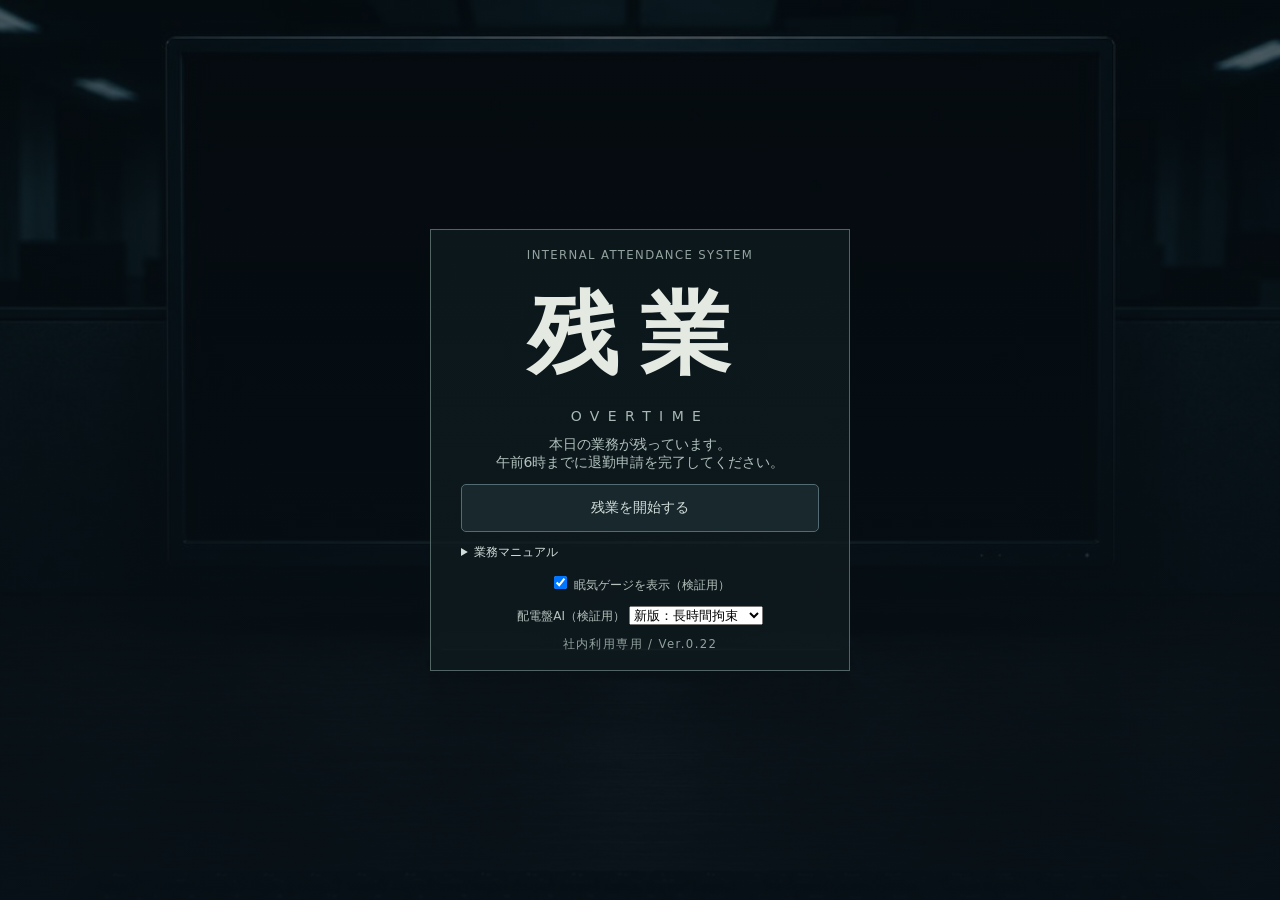
<file: index.html>
<!doctype html><html lang="ja">
<head>
<meta charset="utf-8"><meta name="viewport" content="width=device-width,initial-scale=1,viewport-fit=cover"><title>残業 / OVERTIME</title>







<link rel="stylesheet" href="css/bundle.css"></head>
<body>
<div id="app" inert>
<header>
<b>OVERTIME / DESK + CCTV v0.22</b>
<button id="camera">上・監視</button>
<button id="pc">中央・PC</button>
<button id="left">左・飲食</button>
<button id="right">右・書類</button>
<button id="under">下・机の下</button>
<span id="stats">
</span>
</header>
<main>
<div class="stage" id="stage">
<img class="bg" id="bg" alt="机の背景">
<div id="items">
</div>
<div id="pcLayer" hidden>
<button id="screenTap" aria-label="PC業務画面を開く">
<span>社内業務管理システム</span>
<small id="screenStatus">
</small>
<span class="screenHint">タップして業務画面を開く</span>
</button>
<button id="monitorKey" aria-label="モニターの電源">
<img alt="" id="powerImg">
</button>
<button id="remoteKey" aria-label="照明リモコン">
<img alt="" id="remoteImg">
</button>
</div>
<div id="remoteUI" class="veil" hidden>
<div class="remotePanel">
<div class="bar">
<b>照明リモコン</b>
<button id="remoteClose">×</button>
</div>
<div class="remoteBody"><p id="remoteState"></p>
<button id="remoteOn">ON　点灯</button>
<button id="remoteOff">OFF　消灯</button>
</div>
</div>
</div>
<button id="underAction" hidden>潜る</button>
<div id="foodDetail" class="veil" hidden><section class="foodCard" aria-label="飲食物の詳細"><img id="foodImage" alt=""><div class="foodInfo"><small>社内販売品</small><h2 id="foodName"></h2><p id="foodDescription"></p><b id="foodPrice"></b><button id="foodConfirm"></button><button id="foodClose">戻る</button></div></section></div>
<div class="blink" id="blink">
</div>
<div class="hud" id="hud">
</div>
<div class="toast" id="toast" aria-live="polite">
</div>
</div>
<section id="jobPane" hidden aria-label="業務画面">
<div class="job-toolbar"><b id="jobtitle"></b><span id="jobAlert" aria-live="polite"></span><span id="pcStatus"></span><label><input type="checkbox" id="jobSound" checked>作業音</label><button id="pcSave">保存</button><button id="checkout" hidden>退勤申請</button><button id="pcBack">× 戻る</button><button id="close" hidden>× 戻る</button></div>
<iframe id="jobFrame" title="業務ミニゲーム"></iframe><div id="popupLayer" aria-label="PC通知"></div>
</section>
<div id="cameraPane" hidden>
<iframe id="cameraFrame" title="監視カメラ">
</iframe>
<div id="cameraBlack" hidden></div><button id="cameraBack">↑ PCへ戻る</button>
</div>
<div id="eatPanel" hidden><img id="eatImage" alt=""><div id="eatText"></div><progress id="eatProgress" max="1"></progress></div><div id="failure" hidden style="position:absolute;inset:0;z-index:30;background:#08090bf5;display:grid;place-content:center;text-align:center;gap:14px">
<b style="font-size:28px;color:#ae6565">GAME OVER</b>
<span id="failureReason">
</span>
<button id="retry">リセットして再試行</button>
</div>
<div id="fatigueOverlay" aria-hidden="true"><div class="fatigueLid top"></div><div class="fatigueLid bottom"></div></div></main>
<footer>
<button id="light">消灯</button>
<button id="labels">ラベル表示</button>
<button id="reset">リセット</button>
<div id="underTools" hidden>
<select id="eventKind"><option value="patrol">巡回社員</option><option value="light">光反応型</option>
</select>
<button id="testEvent">接近テスト</button>
<button id="clearEvent">怪異解除</button>
</div>
<span>フリックで視点移動</span>
</footer>
</div>
<section id="titleScreen" class="nightOverlay"><div class="titleContent"><small>INTERNAL ATTENDANCE SYSTEM</small><h1>残業</h1><div class="english">OVERTIME</div><p>本日の業務が残っています。<br>午前6時までに退勤申請を完了してください。</p><button id="startNight">残業を開始する</button><details><summary>業務マニュアル</summary><p>PC業務は保存が必要です。監視カメラで怪異を確認し、巡回社員からは机の下へ。光反応型には照明・モニターを消してください。新版では電気室を監視すると停電への進行が一時停止します。定期的に確認して退去を待ってください。旧版は累計3秒の監視で退去します。飲食は給与から控除され、完了まで操作できません。</p></details><label class="sleepSetting"><input id="sleepGaugeSetting" type="checkbox" checked> 眠気ゲージを表示（検証用）</label><label class="sleepSetting">配電盤AI（検証用） <select id="breakerMode"><option value="persistent">新版：長時間拘束</option><option value="legacy">旧版：累計3秒監視</option></select></label><small id="startStatus">社内利用専用 / Ver.0.22</small></div></section><div id="deathOverlay" hidden aria-hidden="true"><img id="deathImage" alt=""><div class="eyelid top"></div><div class="eyelid bottom"></div></div><section id="resultScreen" class="nightOverlay" hidden><div class="resultWrap"><div id="resultBody"></div><div class="resultActions"><button id="rejoin">再出勤</button><button id="returnTitle">タイトルへ</button></div></div></section>












<script src="js/bundle.js"></script></body>
</html>
</file>
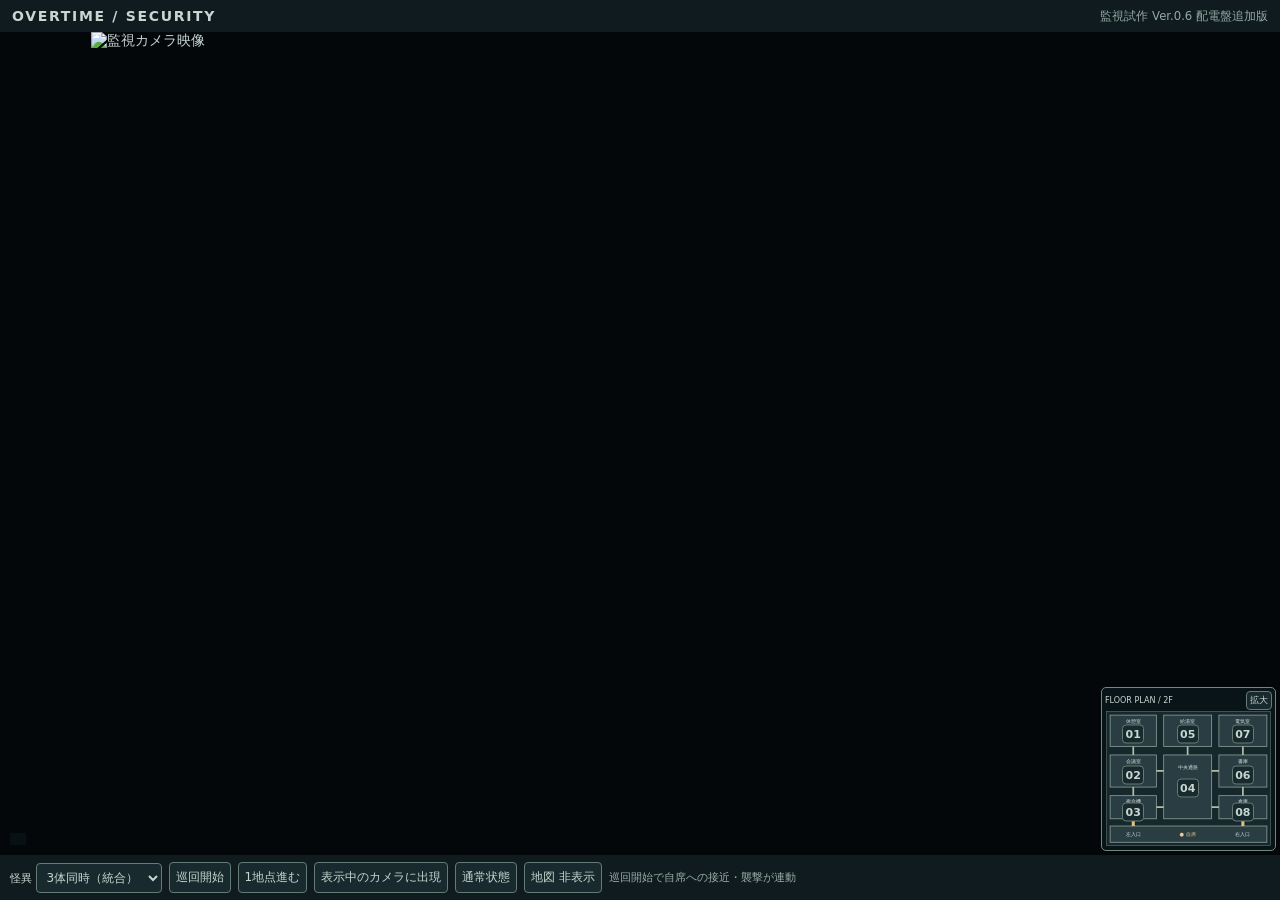
<file: camera/index.html>
<!doctype html><html lang="ja">
<head>
<meta charset="utf-8"><meta name="viewport" content="width=device-width,initial-scale=1,viewport-fit=cover"><title>残業 / CCTV Ver.0.6 配電盤追加版</title>
<link rel="stylesheet" href="css/bundle.css">
</head>
<body>
<div id="app">
<header>
<b>OVERTIME / SECURITY</b>
<span id="title">
</span>
<small>監視試作 Ver.0.6 配電盤追加版</small>
</header>
<div class="screen">
<div class="feed">
<div class="frame" id="frame">
<img class="base" id="base" alt="監視カメラ映像">
<img id="patch" hidden alt="">
</div>
</div>
<div class="noise" id="noise">
</div>
<div class="status" id="status">
</div>
<aside class="map" id="map">
<div class="maphead">FLOOR PLAN / 2F <button id="expand">拡大</button>
</div>
<div class="plan"><svg viewBox="0 0 390 320" aria-label="監視カメラ配置図"><rect x="3" y="3" width="384" height="314" fill="#17282c" stroke="#78918a"/><g fill="#293d43" stroke="#849892" stroke-width="2"><rect x="12" y="12" width="108" height="73"/><rect x="137" y="12" width="112" height="73"/><rect x="266" y="12" width="112" height="73"/><rect x="12" y="105" width="108" height="75"/><rect x="266" y="105" width="112" height="75"/><rect x="12" y="200" width="108" height="54"/><rect x="266" y="200" width="112" height="54"/><rect x="137" y="105" width="112" height="149"/><rect x="12" y="271" width="366" height="38"/></g><g stroke="#b2bda8" stroke-width="4" fill="none"><path d="M66 85V105M193 85V105M322 85V105M120 142H137M249 142H266M120 227H137M249 227H266M66 180V200M322 180V200"/><path d="M66 254V271M322 254V271" stroke="#eac07b" stroke-width="7"/></g><g fill="#d8e3df" font-size="12" text-anchor="middle"><text x="66" y="31">休憩室</text><text x="193" y="31">給湯室</text><text x="322" y="31">電気室</text><text x="66" y="123">会議室</text><text x="322" y="123">書庫</text><text x="66" y="217">複合機</text><text x="322" y="217">倉庫</text><text x="193" y="137">中央通路</text><text x="193" y="295" fill="#edcb90">● 自席</text><text x="66" y="295">左入口</text><text x="322" y="295">右入口</text></g></svg>
<div id="cams">
</div>
</div>
</aside>
</div>
<div class="tools"><label>怪異 <select id="kind"><option value="multi">3体同時（統合）</option><option value="patrol">巡回社員</option><option value="light">光反応型</option><option value="breaker">配電盤の住人</option>
</select></label>
<button id="mode" aria-pressed="false">巡回開始</button>
<button id="step">1地点進む</button>
<button id="manual" aria-pressed="false">表示中のカメラに出現</button>
<button id="reset">通常状態</button>
<button id="toggleMap">地図 非表示</button>
<span>巡回開始で自席への接近・襲撃が連動</span>
</div>
</div>
<script src="js/bundle.js"></script>








</body>
</html>
</file>
<file: css/bundle.css>
* {
  box-sizing: border-box;
}

body {
  margin: 0;
  background: #070d10;
  color: #d1dcd9;
  font: 14px system-ui,sans-serif;
}

button {
  font: inherit;
  color: inherit;
  background: #18282d;
  border: 1px solid #536b72;
  border-radius: 5px;
  padding: 8px 12px;
  cursor: pointer;
  touch-action: manipulation;
}

button.active {
  background: #b1c9c4;
  color: #10201e;
}

button:disabled {
  opacity: .4;
}

#app {
  height: 100dvh;
  display: flex;
  flex-direction: column;
  overflow: hidden;
}

header,footer {
  display: flex;
  align-items: center;
  gap: 8px;
  padding: 7px 12px;
  background: #101b20;
  flex-wrap: wrap;
}

header b {
  letter-spacing: .12em;
}

header span {
  margin-left: auto;
  font-size: 12px;
}

main {
  flex: 1;
  min-height: 0;
  display: grid;
  place-items: center;
  overflow: hidden;
  position: relative;
}

.stage {
  position: relative;
  width: min(100vw,calc((100dvh - 112px)*16/9));
  aspect-ratio: 16/9;
  max-width: 100%;
  max-height: 100%;
  overflow: hidden;
  container-type: inline-size;
  touch-action: pan-y;
}

.bg {
  position: absolute;
  inset: 0;
  width: 100%;
  height: 100%;
  object-fit: fill;
}

.item {
  position: absolute;
  transform: translate(-50%,-100%);
  background: none;
  border: 0;
  padding: 0;
  display: flex;
  align-items: flex-end;
  justify-content: center;
  isolation: isolate;
  transition: filter .15s;
}

.item:before {
  content: '';
  position: absolute;
  bottom: 0;
  left: 9%;
  width: 82%;
  height: 12%;
  border-radius: 50%;
  background: #0009;
  filter: blur(5px);
  z-index: -1;
}

.item img {
  width: 100%;
  height: 100%;
  object-fit: contain;
  object-position: center bottom;
  filter: brightness(.72) saturate(.65) drop-shadow(2px 3px 3px #0005);
  pointer-events: none;
}

.dark .item img {
  filter: brightness(.16) saturate(.3);
}

.item:focus-visible {
  outline: 2px solid #a9c4c6;
}

.item:hover img {
  filter: brightness(.88) saturate(.7);
}

.dark .item:hover img {
  filter: brightness(.2);
}

.labels .item:after {
  content: attr(data-label);
  position: absolute;
  bottom: -3px;
  left: 50%;
  transform: translate(-50%,100%);
  white-space: nowrap;
  background: #091418dc;
  padding: 3px 6px;
  border-radius: 3px;
  font-size: clamp(8px,1.5cqw,13px);
}

.item[hidden] {
  display: none;
}

.hud {
  position: absolute;
  top: 8px;
  left: 10px;
  font-size: 12px;
  text-shadow: 0 1px 5px black;
  pointer-events: none;
}

.toast {
  position: absolute;
  top: 8px;
  right: 12px;
  font-size: 12px;
  color: #c8e1d8;
  text-shadow: 0 1px 4px black;
  pointer-events: none;
}

.veil {
  position: absolute;
  inset: 0;
  background: #0009;
  display: grid;
  place-items: center;
  z-index: 10;
}

.veil[hidden] {
  display: none;
}

.panel {
  width: min(92%,620px);
  max-height: 90%;
  overflow: auto;
  background: #d2d7d7;
  color: #263238;
  border: 2px solid #59666b;
  box-shadow: 0 12px 40px #0009;
}

.bar {
  background: #344d5b;
  color: #fff;
  display: flex;
  align-items: center;
  justify-content: space-between;
  padding: 8px 12px;
}

.bar button {
  padding: 2px 10px;
}

.content {
  padding: 12px;
  display: grid;
  gap: 8px;
}

.content button {
  color: #18282d;
  background: #eff2f1;
  border-color: #87989c;
}

.content p {
  margin: 0;
}

.actions {
  display: flex;
  gap: 8px;
  flex-wrap: wrap;
}

.progress {
  height: 6px;
  background: #a7b2b3;
}

.progress i {
  display: block;
  height: 100%;
  background: #456f68;
}

.meter {
  display: inline-block;
  width: 64px;
  height: 5px;
  background: #3a4b50;
  vertical-align: middle;
}

.meter i {
  display: block;
  height: 100%;
  background: #92b9ac;
}

footer {
  justify-content: center;
  font-size: 12px;
}

footer button {
  padding: 5px 9px;
}

@media(max-height:440px) {
  header,footer {
    padding: 4px 8px;
    gap: 5px;
  }
  header button,footer button {
    padding: 4px 8px;
    font-size: 11px;
  }
  .stage {
    width: min(100vw,calc((100dvh - 78px)*16/9));
  }
  .content {
    padding: 8px;
    gap: 5px;
  }
  .bar {
    padding: 4px 8px;
  }
}

.blink {
  position: absolute;
  inset: 0;
  background: #000;
  z-index: 8;
  pointer-events: none;
  opacity: 0;
  transition: opacity 45ms;
}

.blink.closed {
  opacity: 1;
}

.stage {
  touch-action: none;
}

#underTools {
  display: flex;
  gap: 5px;
  align-items: center;
  flex-wrap: wrap;
}

#underTools[hidden] {
  display: none;
}

#underTools select {
  font: inherit;
  background: #18282d;
  color: #d1dcd9;
  border: 1px solid #536b72;
  padding: 4px;
}

#underAction {
  position: absolute;
  bottom: 8%;
  left: 50%;
  transform: translateX(-50%);
  z-index: 4;
}

#underAction[hidden] {
  display: none;
}

.stage.scare #hud,.stage.scare #toast,.stage.scare #underAction {
  visibility: hidden;
}

#pcLayer {
  position: absolute;
  inset: 0;
  pointer-events: none;
}

#pcLayer[hidden],#pcZoom[hidden] {
  display: none;
}

#pcLayer button {
  pointer-events: auto;
  position: absolute;
  padding: 0;
  border: 0;
  border-radius: 0;
  background: transparent;
}

#screenTap {
  left: 21.4%;
  top: 5.8%;
  width: 57.2%;
  height: 54.4%;
  background: #b6c2c6!important;
  color: #263840;
  display: flex;
  flex-direction: column;
  align-items: center;
  justify-content: center;
  gap: 1.6cqw;
  box-shadow: 0 0 18px #8db5c433;
  font-size: 2.5cqw;
}

#screenTap[hidden] {
  display: none;
}

#screenTap small {
  font-size: 1.7cqw;
}

.screenHint {
  font-size: 1.5cqw;
  color: #48616c;
}

#monitorKey {
  left: 73%;
  top: 60%;
  width: 6.3%;
  height: 5.1%;
}

#remoteKey {
  left: 78%;
  top: 72%;
  width: 10%;
  height: 23%;
  transform: rotate(8deg);
  filter: drop-shadow(3px 5px 4px #000a);
}

#remoteKey img,#monitorKey img {
  width: 100%;
  height: 100%;
  object-fit: contain;
}

.dark #remoteKey img {
  filter: brightness(.35);
}

.dark #monitorKey img {
  filter: brightness(.6);
}

#monitorKey.off img {
  filter: brightness(.4);
}

#pcZoom {
  position: absolute;
  inset: 2%;
  z-index: 6;
  background: #c5ced1;
  color: #253a44;
  display: flex;
  flex-direction: column;
  border: 3px solid #23323b;
  font-size: clamp(10px,2cqw,16px);
}

.pcbar {
  display: flex;
  align-items: center;
  gap: 8px;
  padding: 1.2cqw;
  background: #344d5b;
  color: #fff;
}

.pcbar b {
  flex: 1;
}

.pcbar button,.pcwork button {
  padding: .7cqw 1.2cqw;
  font-size: inherit;
}

.pcwork {
  flex: 1;
  overflow: auto;
  padding: 1.5cqw;
}

.pcwork p {
  margin: 0 0 1cqw;
}

.pcrow {
  display: flex;
  align-items: center;
  gap: 8px;
  background: #e1e6e7;
  padding: 1cqw;
  margin-bottom: .5cqw;
}

.pcrow span:first-child {
  flex: 1;
}

.pcrow button {
  background: #456474;
  color: white;
}

.remotePanel {
  width: min(42%,300px);
  background: #111d23;
  border: 1px solid #68818b;
  box-shadow: 0 8px 35px #000a;
}

.remoteBody {
  display: grid;
  gap: 1.5cqw;
  padding: 2cqw;
  text-align: center;
}

.remoteBody p {
  margin: 0;
}

.remoteBody button {
  font-weight: bold;
  font-size: clamp(12px,2.6cqw,22px);
  padding: 1.3cqw;
}

#remoteOn {
  background: #344b43;
}

#remoteOff {
  background: #543b37;
}

#remoteUI {
  z-index: 12;
}

.stage.scare #pcLayer {
  display: none;
}

#cameraPane {
  position: absolute;
  inset: 0;
  z-index: 5;
  background: #030709;
}

#cameraPane[hidden] {
  display: none;
}

#cameraFrame {
  border: 0;
  width: 100%;
  height: 100%;
  display: block;
}

#cameraBack {
  position: absolute;
  top: 4px;
  right: 6px;
  z-index: 6;
  font-size: 11px;
  padding: 4px 8px;
}

#light[hidden] {
  display: none;
}

#failure[hidden] {
  display: none!important;
}

#failure:not([hidden]) {
  display: grid;
}

#jobPane{position:absolute;inset:0;z-index:11;display:flex;flex-direction:column;background:#18282d;border:1px solid #536b72;min-height:0}#jobPane[hidden],#jobPane [hidden]{display:none!important}.job-toolbar{display:flex;align-items:center;gap:6px;padding:4px 8px;background:#344d5b;color:#fff;min-height:32px;flex-shrink:0;font-size:12px}.job-toolbar b{white-space:nowrap}.job-toolbar label{white-space:nowrap;display:flex;align-items:center;font-size:11px}.job-toolbar button{padding:4px 9px;white-space:nowrap}#jobAlert{flex:1;color:#ffe2a9;font-size:11px;min-width:0}#pcStatus{font-size:11px;white-space:nowrap}#jobFrame{border:0;width:100%;flex:1;min-height:0}#jobPane[data-mode="書類"] .job-toolbar{background:#303a35}@media(max-width:650px){.job-toolbar{flex-wrap:wrap;gap:3px;padding:3px 5px}.job-toolbar b{font-size:11px}#jobAlert{font-size:10px}.job-toolbar button{font-size:11px}}
#jobPane.paper-dark{background:#101510}#jobPane.paper-dark #jobFrame{filter:brightness(var(--paper-brightness,.24));}#jobPane.paper-dark .job-toolbar{background:#202823;}

#jobPane[data-mode="PC"] .job-toolbar,#jobPane[data-mode="PC"] .job-toolbar *{touch-action:none;user-select:none;-webkit-user-select:none;}

#jobPane[data-mode="書類"] .job-toolbar,#jobPane[data-mode="書類"] .job-toolbar *{touch-action:none;}

[hidden]{display:none!important}#cameraBlack{position:absolute;inset:0;background:#020303;z-index:5;touch-action:none}#cameraBack{z-index:6}#eatPanel{position:absolute;inset:0;z-index:25;background:#08101155;display:flex;flex-direction:column;align-items:center;justify-content:center;gap:12px;pointer-events:auto}#eatText{background:#101a1eee;padding:12px 24px}#eatProgress{width:min(60%,320px);accent-color:#8ca69b}#app:has(#eatPanel:not([hidden])) header button,#app:has(#eatPanel:not([hidden])) footer button{pointer-events:none;opacity:.45}#reset,#labels,#underTools{display:none!important}.nightOverlay{position:fixed;inset:0;z-index:100;overflow:auto;background:#0b1318;display:grid;place-items:center;padding:18px}.nightOverlay#titleScreen{background:linear-gradient(#07101699,#071016f5),url('../assets/desk/pc_normal.jpg') center/cover}.titleContent{width:min(90%,420px);text-align:center;display:grid;gap:12px;background:#101c20bb;padding:18px 30px;border:1px solid #526564}.titleContent h1{font-size:clamp(40px,11vh,90px);letter-spacing:.25em;margin:0;color:#e4e9e2}.english{letter-spacing:.6em;color:#a8b9b5}.titleContent p{margin:0;color:#b1c1bc}.titleContent small{letter-spacing:.12em;color:#92a29e}.titleContent details{font-size:12px;text-align:left}.titleContent button{padding:14px}.resultWrap{width:min(95%,700px);margin:auto}.resultActions{display:flex;gap:10px;margin-top:12px}.resultActions button{flex:1}.payslip{background:#e9e9df;color:#263d39;padding:18px;position:relative;box-shadow:0 8px 24px #0007}.payslip h2,.deathReport h2{margin:6px 0 12px}.payslip h3{background:#cbd7cb;padding:4px 8px;margin:9px 0 3px;font-size:13px}.record{display:flex;justify-content:space-between;gap:10px;padding:3px 0;border-bottom:1px solid #82928a44;font-size:12px}.payTotal{font-size:28px;font-weight:700}.payTotal small{font-size:14px}.payslip p,.deathReport p{font-size:12px;text-align:center}.stampMark{color:#922f2c;border:3px double #922f2c;display:inline-block;padding:4px 9px;font-weight:800;transform:rotate(-9deg);letter-spacing:.12em}.payslip>.stampMark{position:absolute;right:16px;top:20px}.employeeCard{background:#d1d6cb;color:#354b48;border-radius:7px;max-width:440px;margin:auto;transform:rotate(-3deg);box-shadow:0 7px 18px #0008;overflow:hidden}.employeeCard header{background:#344f55;color:#eee;font-weight:bold}.idContent{padding:12px;display:grid;grid-template-columns:35% 1fr;gap:15px}.photo svg{width:100%;display:block}.deathReport{padding:14px;background:#141f22}.deathReport h2{text-align:center;margin-top:20px;color:#d0a19b}.deathReport hr{border:0;border-top:1px solid #8b9b90}.idContent strong{font-size:22px}@media(max-height:440px){.nightOverlay{padding:8px}.titleContent{gap:6px;padding:9px 20px}.titleContent h1{font-size:42px}.titleContent button{padding:8px}.payslip{padding:10px}.payslip>.stampMark{top:10px}.deathReport{padding:10px}}

/* v0.16: death presentation is independent of desk, CCTV and iframe layers. */
#deathOverlay{position:fixed;inset:0;z-index:110;overflow:hidden;pointer-events:auto;background:#000;display:grid;place-items:center}
#deathImage{width:100%;height:100%;object-fit:contain;display:block}
#deathOverlay.black #deathImage,#deathOverlay.sleepClose #deathImage{visibility:hidden}
#deathOverlay.hit #deathImage{animation:scareImpact 150ms linear both}
@keyframes scareImpact{0%{transform:scale(1.09) translate(-1.2%,.7%)}35%{transform:scale(1.13) translate(1.1%,-.6%)}70%{transform:scale(1.1) translate(-.5%,.4%)}100%{transform:scale(1.1)}}
#deathOverlay .eyelid{display:none;position:absolute;left:0;right:0;height:51%;background:#000}
#deathOverlay.sleepClose{background:transparent}
#deathOverlay.sleepClose .eyelid{display:block;animation:lidClose var(--sleep-close,900ms) ease-in forwards}
.eyelid.top{top:0;transform-origin:top}.eyelid.bottom{bottom:0;transform-origin:bottom}
@keyframes lidClose{from{transform:scaleY(0)}to{transform:scaleY(1)}}
#resultScreen.deathReveal{background:#000;animation:deathBackground var(--death-fade,1800ms) ease-out both}
.deathReveal .deathReport{animation:deathReveal var(--death-fade,1800ms) ease-out both}
.deathReveal .deathReport h2{animation:deathReveal var(--death-heading,400ms) var(--death-fade,1800ms) both}
.deathReveal .deathReport .record,.deathReveal .deathReport p{animation:deathReveal var(--death-details,400ms) calc(var(--death-fade,1800ms) + var(--death-heading,400ms)) both}
.deathReveal .resultActions{animation:deathReveal 200ms calc(var(--death-fade,1800ms) + var(--death-heading,400ms) + var(--death-details,400ms)) both}
@keyframes deathReveal{from{opacity:0}to{opacity:1}}@keyframes deathBackground{from{background:#000}to{background:#0b1318}}
@media(prefers-reduced-motion:reduce){#deathOverlay.hit #deathImage{animation:none}}

/* v0.17: food inspection and fatigue, independent of game input. */
#foodDetail{touch-action:none;background:#020608bb;z-index:11}
.foodCard{width:min(84%,540px);max-height:95%;display:grid;grid-template-columns:46% 1fr;align-items:center;gap:clamp(8px,2cqw,20px);padding:clamp(8px,2cqw,20px);border:1px solid #566b66;background:#101a1ef5;box-shadow:0 10px 32px #000a}
#foodImage{width:100%;height:min(48cqw,220px);object-fit:contain;pointer-events:none;filter:brightness(.85)}
.foodInfo{display:grid;gap:clamp(3px,1cqw,8px);min-width:0}.foodInfo h2,.foodInfo p{margin:0}.foodInfo h2{font-size:clamp(15px,3cqw,25px)}.foodInfo p,.foodInfo small{font-size:clamp(10px,1.8cqw,14px);color:#b5c2bc}.foodInfo button{padding:clamp(4px,1cqw,9px);font-size:clamp(11px,1.8cqw,15px)}
#foodDetail.food-dark #foodImage,#eatPanel.food-dark #eatImage{filter:brightness(.24) saturate(.4)}
#eatImage{height:min(40%,160px);max-width:45%;object-fit:contain;filter:brightness(.8);pointer-events:none}
#fatigueOverlay{position:absolute;inset:0;z-index:40;pointer-events:none;overflow:hidden;}
#fatigueOverlay::before{content:"";position:absolute;inset:0;pointer-events:none;background:radial-gradient(ellipse farthest-corner at center,transparent 28%,rgba(0,0,0,.33) 65%,#000 100%);opacity:var(--fatigue-shade,0);transition:opacity .3s}
.fatigueLid{position:absolute;left:0;right:0;height:51%;background:#000;transform:scaleY(0)}.fatigueLid.top{top:0;transform-origin:top}.fatigueLid.bottom{bottom:0;transform-origin:bottom}
#fatigueOverlay.blinking .fatigueLid{animation:fatigueBlink var(--fatigue-duration,500ms) ease-in-out both}
@keyframes fatigueBlink{0%,100%{transform:scaleY(0)}42%,58%{transform:scaleY(1)}}
.sleepSetting{font-size:12px;color:#b5c2bc}
.stage:has(#foodDetail:not([hidden])){touch-action:none}

@keyframes breaker-dim{0%,100%{filter:none}20%,70%{filter:brightness(.24)}45%{filter:brightness(.8)}}
#stage.breaker-flicker{animation:breaker-dim .8s linear both;}
@media(prefers-reduced-motion:reduce){#stage.breaker-flicker{animation:none;filter:brightness(.45);}}

/* Notifications use the same palette and system font as jobs/css/jobs.css.
   Flood windows intentionally keep the older, square retro appearance. */
#popupLayer{position:absolute;inset:0;top:var(--popup-top,38px);overflow:hidden;pointer-events:none;z-index:2}
#jobPane:not([data-mode="PC"]) #popupLayer{display:none}
.retroPopup{position:absolute;pointer-events:auto;touch-action:none;user-select:none;overflow:hidden;box-sizing:border-box}
.retroPopup header{display:flex;justify-content:space-between;align-items:center;flex-wrap:nowrap;position:static;width:auto;gap:6px}
.retroPopup header span{margin:0;min-width:0;overflow-wrap:anywhere}
.retroPopup p{white-space:pre-line;margin:0;line-height:1.45;overflow-wrap:anywhere}
.retroButtons{display:flex;gap:8px}
.retroButtons:empty{display:none}
.popup-notice,.popup-detail{background:var(--popup-bg,#c9d3d6);color:var(--popup-fg,#243940);border:1px solid #65777a;border-radius:6px;box-shadow:0 3px 9px #0004;font:13px system-ui,sans-serif}
.popup-notice{right:10px;bottom:10px;width:min(270px,48%);max-height:calc(100% - 20px)}
.popup-notice header,.popup-detail header{background:#354f5c;color:#fff;padding:3px 6px 3px 10px;min-height:28px;font-size:12px;font-weight:600}
.popup-notice header span:before{content:'✉';margin-right:6px;font-weight:400}
.popup-notice p{padding:10px 12px;text-align:left}
.popup-notice .retroButtons{justify-content:flex-end;padding:0 10px 9px}
.popup-notice button,.popup-detail button{font:inherit;color:#253940;background:#e6ebeb;border:1px solid #778b90;border-radius:5px;min-height:30px;padding:3px 14px;cursor:pointer}
.popup-notice header button,.popup-detail header button{padding:0;min-width:28px;min-height:26px;background:transparent;border-color:#90a2aa;color:white;font-size:17px;line-height:1}
.popup-notice.popup-enter{animation:popupSlideIn .3s ease-out both}
@keyframes popupSlideIn{from{transform:translateY(115%);opacity:0}to{transform:translateY(0);opacity:1}}
.popup-detail{left:50%;top:50%;transform:translate(-50%,-50%);width:min(340px,80%);max-height:100%;overflow:auto;box-shadow:0 5px 16px #0006}
.popup-detail p{padding:18px 12px;text-align:center}
.popup-detail .retroButtons{justify-content:center;padding:0 8px 12px}
.retroPopup.invert{--popup-bg:#080808;--popup-fg:#fff}
.retroPopup.invert header{background:#ddd;color:#111}
.retroPopup.invert header button{color:#111;border-color:#777}
.retroPopup.flood{right:auto;bottom:auto;width:30%;min-width:100px;background:var(--popup-bg,#c0c0c0);color:var(--popup-fg,#111);border:2px outset #eee;box-shadow:3px 4px #0006;font:13px Arial,'MS Gothic',sans-serif;border-radius:0}
.retroPopup.flood header{background:#000080;color:#fff;padding:2px 4px;min-height:24px;font-size:12px}
.retroPopup.flood p{padding:6px 3px;text-align:center}
.retroPopup.flood .retroButtons{justify-content:center;padding:0 5px 4px}
.retroPopup.flood button{font:inherit;color:#111;background:#c0c0c0;border:2px outset #eee;border-radius:0;min-height:29px;padding:2px 14px}
.retroPopup.flood header button{padding:0 5px;min-width:26px;min-height:25px}
.popupCrash{position:absolute;inset:0;background:#060606;color:#aaa;display:grid;place-content:center;white-space:pre-line;text-align:center;pointer-events:auto;font:13px monospace;touch-action:none}
#popupLayer:has(.flood){pointer-events:auto}
@media(max-height:420px){.popup-notice{right:6px;bottom:6px;font-size:12px}.popup-notice p{padding:6px 9px}.popup-detail p{padding:10px 8px}.retroPopup.flood button{min-height:24px}.retroPopup.flood header button{min-height:22px}}
@media(prefers-reduced-motion:reduce){.popup-notice.popup-enter{animation:none}}
</file>
<file: camera/css/bundle.css>
* {
  box-sizing: border-box;
}

body {
  margin: 0;
  background: #070d10;
  color: #c8d6d1;
  font: 14px system-ui,sans-serif;
}

button,select {
  font: inherit;
  color: inherit;
  background: #182a2d;
  border: 1px solid #647b76;
  border-radius: 4px;
  padding: 8px;
  cursor: pointer;
}

button[aria-pressed=true],button.active {
  background: #a8c5af;
  color: #10221c;
  border-color: #dbf2df;
}

#app {
  height: 100vh;
  height: 100dvh;
  display: flex;
  flex-direction: column;
  overflow: hidden;
}

header {
  display: flex;
  align-items: center;
  gap: 10px;
  padding: 8px 12px;
  background: #101b20;
  flex-wrap: wrap;
}

header b {
  letter-spacing: .12em;
}

header small {
  margin-left: auto;
  color: #91a9a1;
}

.screen {
  flex: 1;
  min-height: 0;
  position: relative;
  background: #030709;
  overflow: hidden;
}

.feed {
  position: absolute;
  inset: 0;
  display: grid;
  place-items: center;
}

.frame {
  position: relative;
  width: min(100vw,calc((100dvh - 100px)*4/3));
  aspect-ratio: 4/3;
  max-height: 100%;
  max-width: 100%;
  overflow: hidden;
}

.frame img {
  position: absolute;
  display: block;
}

.frame img[hidden] {
  display: none!important;
}

.base {
  width: 100%;
  height: 100%;
  inset: 0;
}

.noise {
  position: absolute;
  inset: 0;
  pointer-events: none;
  background: repeating-linear-gradient(0deg,#d1dbd5 0px,#222 2px,#777 4px,#111 7px);
  opacity: 0;
  z-index: 3;
}

.noise.on {
  animation: noise .2s linear;
}

@keyframes noise {
  0% {
    opacity: .75;
  }
  100% {
    opacity: 0;
  }
}

.map {
  position: absolute;
  right: 8px;
  bottom: 8px;
  width: min(31vw,255px,calc((100dvh - 120px)*.76));
  background: #0a161be8;
  border: 1px solid #718780;
  padding: 6px;
  border-radius: 5px;
  z-index: 4;
}

.maphead {
  display: flex;
  align-items: center;
  justify-content: space-between;
  font-size: 10px;
  letter-spacing: .08em;
}

.maphead button {
  padding: 3px 6px;
  font-size: 11px;
}

.plan {
  position: relative;
}

.plan svg {
  display: block;
  width: 100%;
}

.cam {
  position: absolute;
  transform: translate(-50%,-50%);
  border-radius: 4px;
  padding: 0;
  width: 12%;
  height: 9%;
  font-size: clamp(8px,1.35vw,13px);
  font-weight: bold;
}

.map.big {
  width: min(92vw,calc((100dvh - 125px)*1.2),640px);
  right: 50%;
  bottom: 50%;
  transform: translate(50%,50%);
}

.map.hide {
  display: none;
}

.status {
  position: absolute;
  left: 10px;
  bottom: 10px;
  z-index: 4;
  background: #091316bf;
  padding: 6px 8px;
  font-size: 11px;
  max-width: 50%;
}

.tools {
  padding: 7px 10px;
  display: flex;
  align-items: center;
  gap: 7px;
  flex-wrap: wrap;
  background: #101b20;
}

.tools button,.tools select {
  font-size: 12px;
  padding: 6px;
}

.tools label {
  font-size: 11px;
}

.tools span {
  font-size: 11px;
  color: #96afa5;
}

.lamp {
  color: #c8e2ce;
}

@media(orientation:portrait) {
  .frame {
    width: 100%;
    max-height: none;
  }
  .map {
    width: min(56vw,230px);
  }
  .screen {
    min-height: 0;
  }
  .status {
    bottom: auto;
    top: 8px;
  }
  .tools {
    gap: 5px;
  }
}

@media(max-height:440px) {
  header {
    padding: 4px 8px;
    font-size: 12px;
  }
  .tools {
    padding: 4px 8px;
  }
  .tools button,.tools select {
    padding: 4px;
    font-size: 11px;
  }
  .frame {
    width: min(100vw,calc((100dvh - 69px)*4/3));
  }
  .map {
    width: min(29vw,190px);
  }
}

/* Compact map; keep the feed unobstructed whenever side space permits. */

.screen {
  container-type: size;
  touch-action: none;
}

.feed,.frame,.base,#patch {
  touch-action: none;
  user-select: none;
  -webkit-user-drag: none;
}

.frame {
  width: min(100cqw,133.333cqh);
  height: auto;
  max-height: none;
  aspect-ratio: 4/3;
}

.map:not(.big) {
  width: min(23cqw,55cqh,175px);
  padding: 3px;
  right: 4px;
  bottom: 4px;
  background: #0a161bde;
}

.map:not(.big) .maphead {
  font-size: 8px;
  letter-spacing: 0;
}

.map:not(.big) .maphead button {
  font-size: 9px;
  padding: 2px 3px;
}

.map:not(.big) .cam {
  font-size: clamp(8px,1.3cqw,11px);
  min-width: 22px;
  min-height: 19px;
}

.map.big {
  width: min(85cqw,100cqh,480px);
  bottom: 50%;
  right: 50%;
}

.status {
  pointer-events: none;
}

@container (min-aspect-ratio: 19/10) {
  .map:not(.big) {
    width: min(24cqw,85cqh,190px);
  }
  .feed {
    right: min(25cqw,200px);
  }
  .frame {
    width: min(calc(100cqw - min(25cqw,200px)),133.333cqh);
  }
}
.story .tools,.story header small{display:none!important}
</file>
